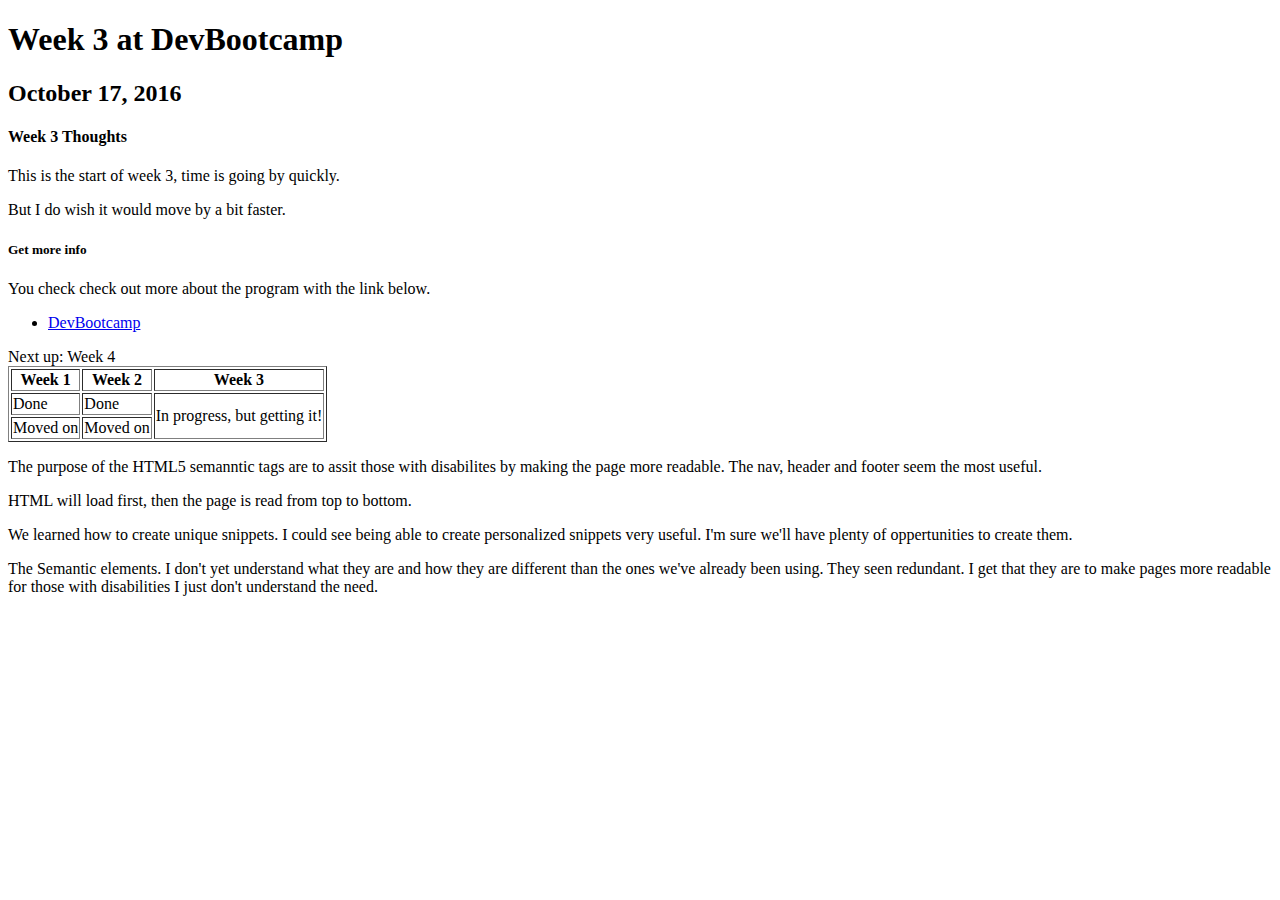
<file: html/gps/index.html>
<!DOCTYPE html>
<html>
<head>
	<title>Week 3</title>
</head>
<body>

<main>

<article>

	<header>
		<h1>Week 3 at DevBootcamp</h1>
	</header>
	<header>
		<h2>October 17, 2016</h2>
	</header>

	<section>
		<header>
			<h4>Week 3 Thoughts</h4>
		</header>
			<p>This is the start of week 3, time is going by quickly.</p>
			<aside>But I do wish it would move by a bit faster.</aside>
	</section>

	<article>
	<h5>Get more info</h5>
		<p>You check check out more about the program with the link below.</p>
		<nav>
			<ul>
				<li><a href="http://www.devbootcamp.com" target="_blank">DevBootcamp</a></li>
			</ul>
		</nav>
	</article>

</article>

<footer>Next up: Week 4</footer>

<table border="1">
	<tr>
		<th>Week 1</th>
		<th>Week 2</th>
		<th>Week 3</th>
	</tr>

	<tr>
		<td>Done</td>
		<td>Done</td>
		<td rowspan="2">In progress, but getting it!</td>
	</tr>

	<tr>
		<td>Moved on</td>
		<td>Moved on</td>
	</tr>
</table>

</main>

<p>The purpose of the HTML5 semanntic tags are to assit those with disabilites by making the page more readable. The nav, header and footer seem the most useful.</p>
<p>HTML will load first, then the page is read from top to bottom.</p>
<p>We learned how to create unique snippets. I could see being able to create personalized snippets very useful. I'm sure we'll have plenty of oppertunities to create them.</p>
<p>The Semantic elements. I don't yet understand what they are and how they are different than the ones we've already been using. They seen redundant. I get that they are to make pages more readable for those with disabilities I just don't understand the need.</p>

</body>
</html>
</file>
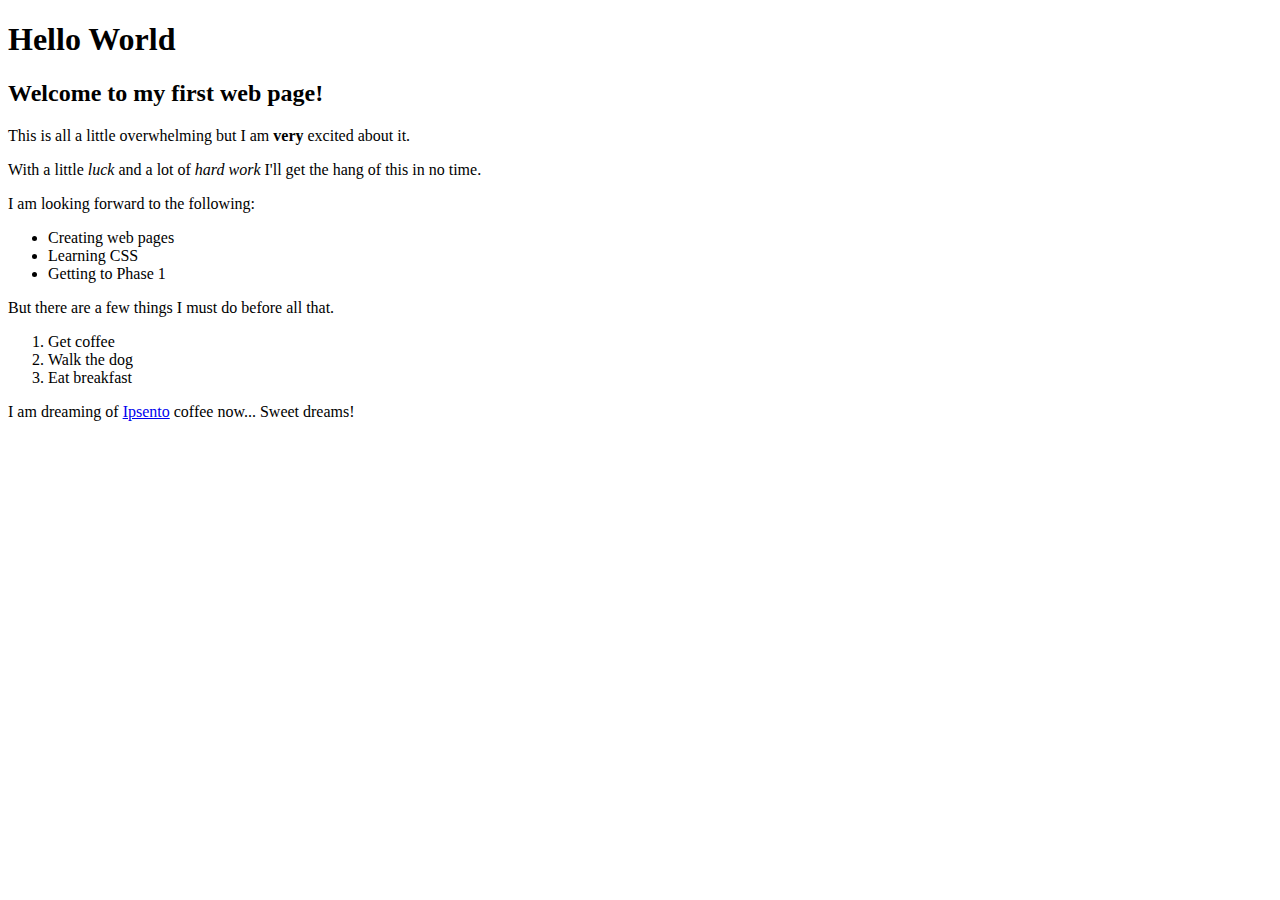
<file: html/web_basics/index.html>
<!DOCTYPE html>
<html>
<head>
	<title>Tove Learns Code</title>
</head>
<body>
	<h1>Hello World</h1>
	<h2>Welcome to my first web page!</h2>
	<p>This is all a little overwhelming but I am <strong>very</strong> excited about it.</p> 
	<p>With a little <em>luck</em> and a lot of <em>hard work</em> I'll get the hang of this in no time.</p>
	<p>I am looking forward to the following:</p>
	<ul>
		<li>Creating web pages</li>
		<li>Learning CSS</li>
		<li>Getting to Phase 1</li>
	</ul>
	<p>But there are a few things I must do before all that.</p>
	<ol>
		<li>Get coffee</li>
		<li>Walk the dog</li>
		<li>Eat breakfast</li>
	</ol>
	<p>I am dreaming of <a href="https://ipsento.com">Ipsento</a> coffee now... Sweet dreams!</p>
</body>
</html>
</file>
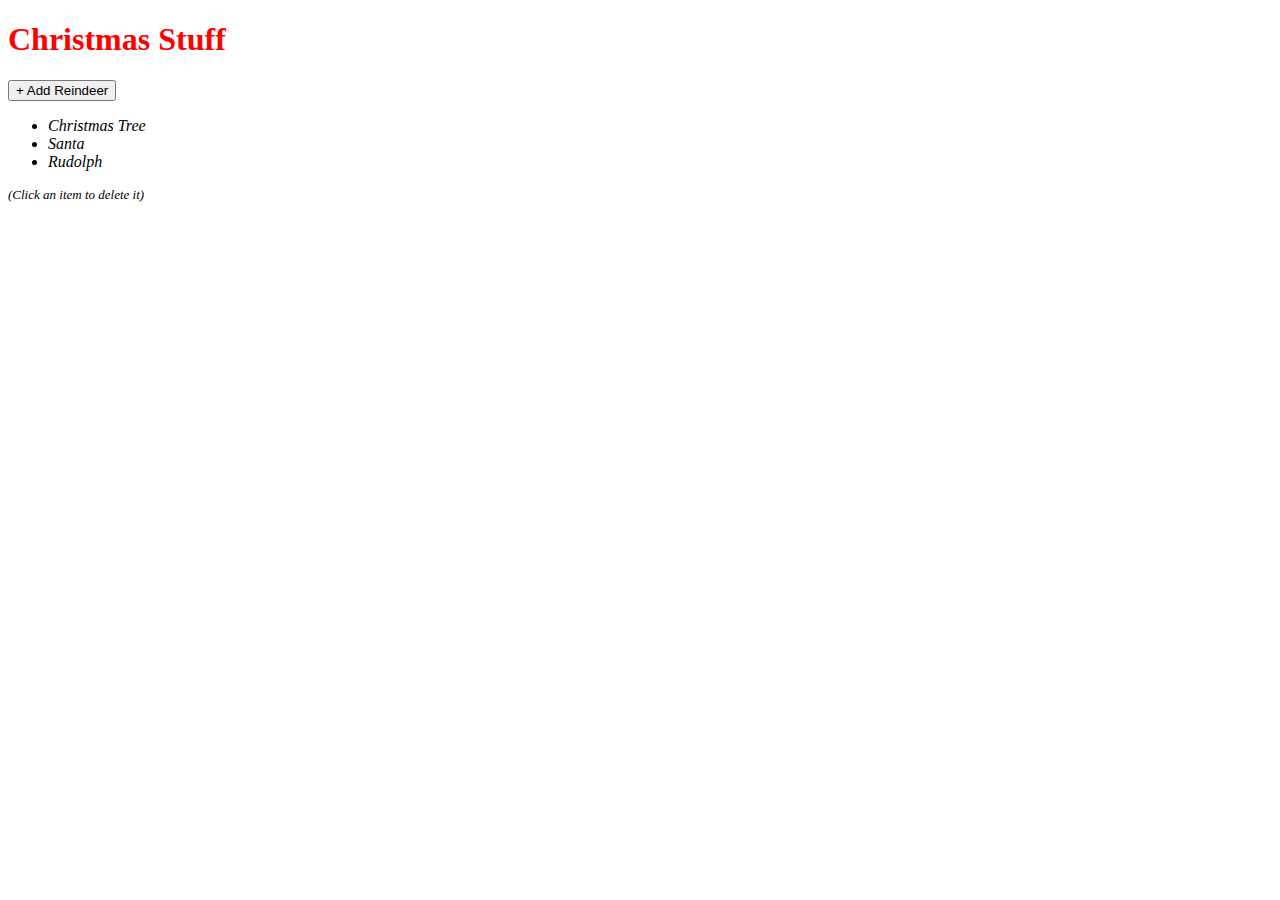
<file: web_dev/client_side_js/index.html>
<!DOCTYPE html>
<html lang="en">
<head>
    <title>Dynamic Pages with Javascript</title>
    <meta charset="UTF-8">
    <meta name="viewport" content="width=device-width, initial-scale=1">
    <!--<link href="css/style.css" rel="stylesheet">-->
    <style>
        p {
            font-style: italic;
            font-size: small;
        }
    </style>
</head>
<body>
<h1 id="christmas-title">Christmas Stuff</h1>
<button id="add-item">+ Add Reindeer</button>
<ul id="christmas-list">
    <li>Christmas Tree</li>
    <li>Santa</li>
    <li>Rudolph</li>
</ul>
<p>(Click an item to delete it)</p>
<script src="script.js"></script>
</body>
</html>
</file>
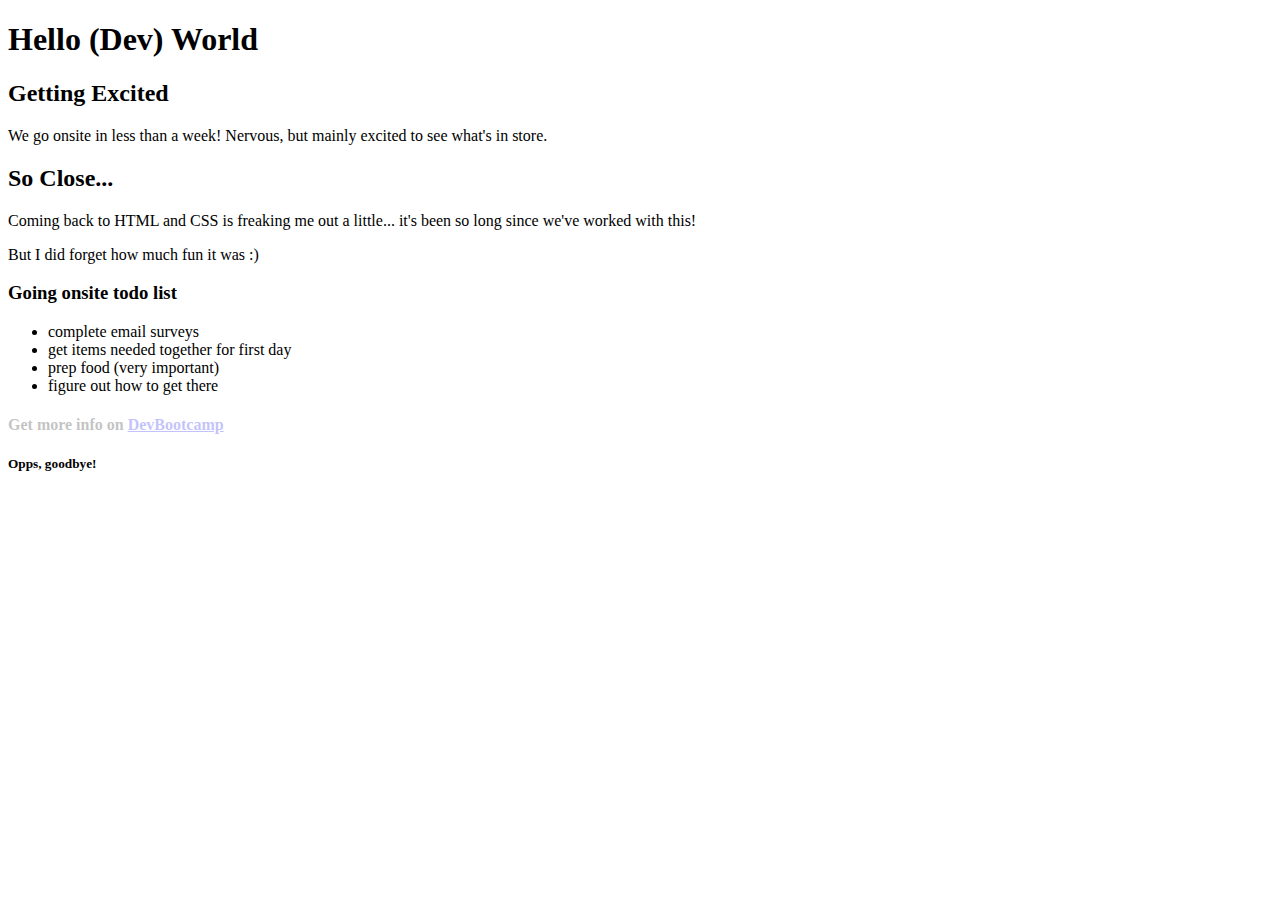
<file: web_dev/jquery/index.html>
<!DOCTYPE html>
<html>
<head>
  <title>Hello World</title>
</head>
<body>
  <h1 id="title">Hello (Dev) World</h1>

  <div class="part1">
    <h2 id="first_entry">Getting Excited</h2>
    <p>We go onsite in less than a week! Nervous, but mainly excited  to see what's in store.</p>
  </div>

  <div class="part2">
    <h2 id="second_entry">So Close...</h2>
    <p>Coming back to HTML and CSS is freaking me out a little...  it's been so long since we've worked with this!</p>
    <p>But I did forget how much fun it was :)</p>
  </div>

  <h3>Going onsite todo list</h3>
  <ul id="todo_list">
    <li id="num1" class="list-item">complete email surveys</li>
    <li id="num2" class="list-item">get items needed together for first day</li>
    <li id="num3" class="list-item">prep food (very important)</li>
    <li id="num4" class="list-item">figure out how to get there</li>
  </ul>

  <h4 id="link">Get more info on <a href="http://devbootcamp.com" target="_blank">DevBootcamp</a></h4>

  <h5 id="sign_off">Thanks for visiting!</h5>



<script type="jquery/script.js"></script>

<script src="https://ajax.googleapis.com/ajax/libs/jquery/3.1.1/jquery.min.js"></script>

<script>
 $(function() {

  $('#link').fadeToggle(1000).fadeToggle(1000).fadeToggle(1000).fadeToggle(1000);

  $('#sign_off').html('Opps, goodbye!');

  $('#first_entry').on('click', function() {
    $('#first_entry').fadeTo('slow', 0.1);
  });

  $('.part2').on('click', function() {
    $(this).fadeTo('slow', 0.1);
  });

  var addition = "DONE!"

  $('.list-item').hover(function() {
    $(this).fadeToggle(600);
    $(this).html(addition);
  });

 });

</script>


</body>
</html>
</file>
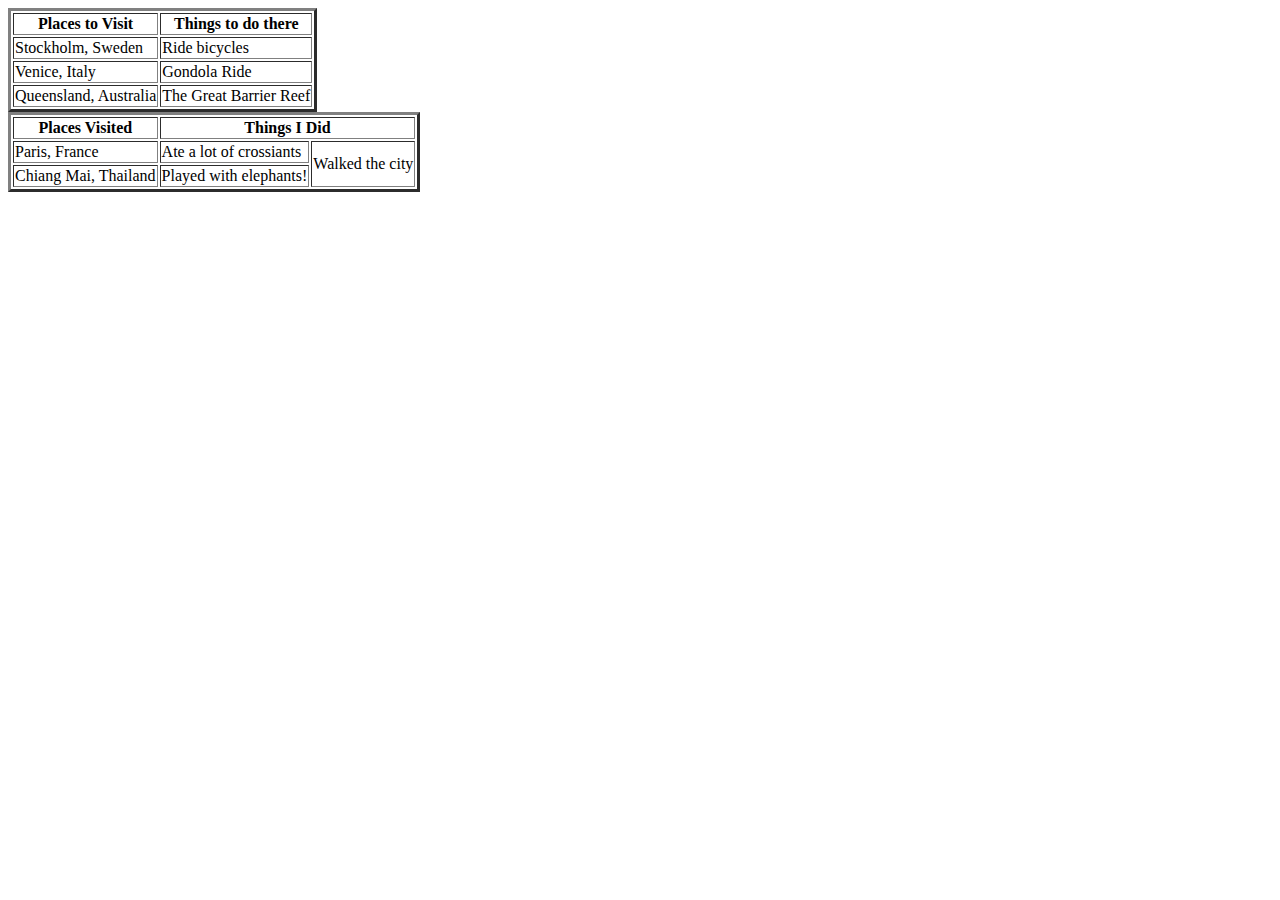
<file: html/table-practice.html>
<!DOCTYPE html>
<html>
<head>
	<title>Travel Places</title>
</head>
<body>
<table border="3">
	<tr>
		<th>Places to Visit</th>
		<th>Things to do there</th>
	</tr>
	<tr>
		<td>Stockholm, Sweden</td>
		<td>Ride bicycles</td>
	</tr>
	<tr>
		<td>Venice, Italy</td>
		<td>Gondola Ride</td>
	</tr>
	<tr>
		<td>Queensland, Australia</td>
		<td>The Great Barrier Reef</td>
	</tr>
</table>
<table border="3">
	<tr>
		<th>Places Visited</th>
		<th colspan="2">Things I Did</th>
	</tr>
	<tr>
		<td>Paris, France</td>
		<td>Ate a lot of crossiants</td>
		<td rowspan="2">Walked the city</td>
	</tr>
	<tr>
		<td>Chiang Mai, Thailand</td>
		<td>Played with elephants!</td>
	</tr>
</table>
</body>
</html>
</file>
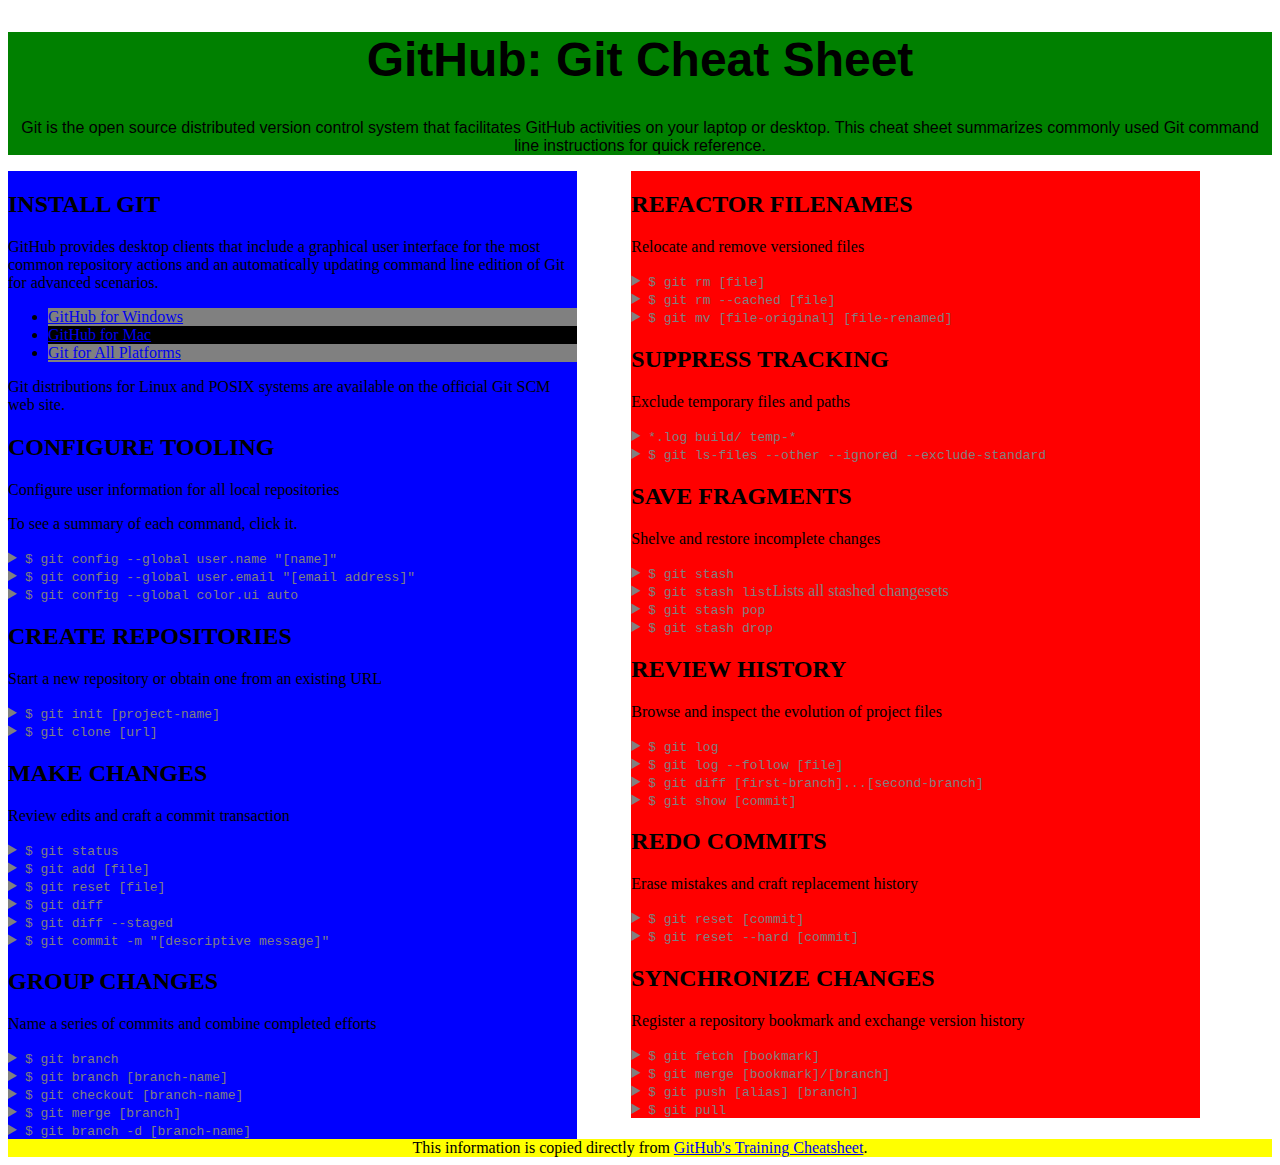
<file: css/gps/gps2-1.html>
<!--
Write your names here:
1.Tove
2.Eric
We spent [#] hours on this challenge.
1
-->

<!-- Overall, I feel pretty good with CSS. I started week 3 doubting myself but I feel confident with it, especissaly on this GPS. When first working in CSS I think I was overwhelmed with all the different elements and when and how they should be used. But after working in it a bit I now understand that I will never have all of them memorized and I just have to take the chappenges on a case-by-case basis. Having the refrence sheets are really helpful and I am deeing how google everything is so useful when I'm not sure. I was excited that I didn't really need to look up much for this challenge though. Together, Eric and I could figure out what was needed to get the outcome we were looking for. -->

<!-- This challenge uses HTML5 syntax that may not be available in all browsers (It works in Chrome and Safari, from my testing. (<details> and<summary>). -->

<!DOCTYPE html>
<html lang="en">
  <head>
    <meta charset="UTF-8">
    <link rel="stylesheet" href="#">  <!-- Insert a link to the stylesheet here -->
    <title>Git Cheat Sheet</title>
    <link rel="stylesheet" type="text/css" href="gps2-1.css">
  </head>

  <body>
    <header>
      <h1>GitHub: Git Cheat Sheet</h1>
      <p>Git is the open source distributed version control system that
        facilitates GitHub activities on your laptop or desktop.
        This cheat sheet summarizes commonly used Git command line
        instructions for quick reference.</p>
    </header>

    <section class="column-1">
      <article>
        <h2>INSTALL GIT</h2>
        <p>GitHub provides desktop clients that include a graphical user
        interface for the most common repository actions and an automatically
        updating command line edition of Git for advanced scenarios.</p>
        <ul>
          <li><a href="https://windows.github.com">GitHub for Windows</a></li>
          <li><a href="https://mac.github.com">GitHub for Mac</a></li>
          <li><a href="http://git-scm.com">Git for All Platforms</a></li>
        </ul>

        Git distributions for Linux and POSIX systems are available on the
        official Git SCM web site.
      </article>

      <article>
        <h2>CONFIGURE TOOLING</h2>
        <p>Configure user information for all local repositories</p>
        <p> To see a summary of each command, click it.</p>

        <details>
          <summary><code>$ git config --global user.name "[name]"</code></summary>
          <p>Sets the name you want attached to your commit transactions</p>
        </details>

        <details>
          <summary><code>$ git config --global user.email "[email address]"</code></summary>
          <p>Sets the email you want atached to your commit transactions</p>
        </details>

        <details>
          <summary><code>$ git config --global color.ui auto</code></summary>
          <p>Enables helpful colorization of command line output</p>
        </details>
      </article>

      <article>
        <h2>CREATE REPOSITORIES</h2>
        <p>Start a new repository or obtain one from an existing URL</p>

        <details>
          <summary><code>$ git init [project-name]</code></summary>
          <p>Creates a new local repository with the specified name</p>
        </details>

        <details>
          <summary><code>$ git clone [url]</code></summary>
          <p>Downloads a project and its entire version history</p>
        </details>
      </article>

      <article>
        <h2>MAKE CHANGES</h2>
        <p>Review edits and craft a commit transaction</p>

        <details>
          <summary><code>$ git status</code></summary>
          <p>Lists all new or modified files to be committed</p>
        </details>

        <details>
          <summary><code>$ git add [file]</code></summary>
          <p>Snapshots the file in preparation for versioning</p>
        </details>

        <details>
          <summary><code>$ git reset [file]</code></summary>
          <p>Unstages the file, but preserve its contents</p>
        </details>

        <details>
          <summary><code>$ git diff</code></summary>
          <p>Shows file differences not yet staged</p>
        </details>

        <details>
          <summary><code>$ git diff --staged</code></summary>
          <p>Shows file differences between staging and the last file version</p>
        </details>

        <details>
          <summary><code>$ git commit -m "[descriptive message]"</code></summary>
          <p>Records file snapshots permanently in version history</p>
        </details>
      </article>

      <article>
        <h2>GROUP CHANGES</h2>
        <p>Name a series of commits and combine completed efforts</p>

        <details>
          <summary><code>$ git branch</code></summary>
          <p>Lists all local branches in the current repository</p>
        </details>

        <details>
          <summary><code>$ git branch [branch-name]</code></summary>
          <p>Creates a new branch</p>
        </details>

        <details>
          <summary><code>$ git checkout [branch-name]</code></summary>
          <p>Switches to the specified branch and updates the working directory</p>
        </details>

        <details>
          <summary><code>$ git merge [branch]</code></summary>
          <p>Combines the specified branch’s history into the current branch</p>
        </details>

        <details>
          <summary><code>$ git branch -d [branch-name]</code></summary>
          <p>Deletes the specified branch</p>
        </details>
      </article>
    </section>

    <section class="column-2">
      <article>
        <h2>REFACTOR FILENAMES</h2>
        <p>Relocate and remove versioned files</p>

        <details>
          <summary><code>$ git rm [file]</code></summary>
          <p>Deletes the file from the working directory and stages the deletion</p>
        </details>

        <details>
          <summary><code>$ git rm --cached [file]</code></summary>
          <p>Removes the file from version control but preserves the file locally</p>
        </details>

        <details>
          <summary><code>$ git mv [file-original] [file-renamed]</code></summary>
          <p>Changes the file name and prepares it for commit</p>
        </details>
      </article>

      <article>
        <h2>SUPPRESS TRACKING</h2>
        <p>Exclude temporary files and paths</p>

        <details>
          <summary><code>*.log
                    build/
                    temp-*
          </code></summary>
          <p>A text file named .gitignore suppresses accidental versioning of files and paths matching the specified paterns</p>
        </details>

        <details>
          <summary><code>$ git ls-files --other --ignored --exclude-standard</code></summary>
          <p>Lists all ignored files in this project</p>
        </details>
      </article>

      <article>
        <h2>SAVE FRAGMENTS</h2>
        <p>Shelve and restore incomplete changes</p>

        <details>
          <summary><code>$ git stash</code></summary>
          <p>Temporarily stores all modified tracked files</p>
        </details>

        <details>
          <summary><code>$ git stash list</code>Lists all stashed changesets</summary>
          <p></p>
        </details>

        <details>
          <summary><code>$ git stash pop</code></summary>
          <p>Restores the most recently stashed files</p>
        </details>

        <details>
          <summary><code>$ git stash drop</code></summary>
          <p>Discards the most recently stashed changeset</p>
        </details>

      </article>

      <article>
        <h2>REVIEW HISTORY</h2>
        <p>Browse and inspect the evolution of project files</p>

        <details>
          <summary><code>$ git log</code></summary>
          <p>Lists version history for the current branch</p>
        </details>

        <details>
          <summary><code>$ git log --follow [file]</code></summary>
          <p>Lists version history for a file, including renames</p>
        </details>

        <details>
          <summary><code>$ git diff [first-branch]...[second-branch]</code></summary>
          <p>Shows content differences between two branches</p>
        </details>

        <details>
          <summary><code>$ git show [commit]</code></summary>
          <p>Outputs metadata and content changes of the specified commit</p>
        </details>
      </article>

      <article>
        <h2>REDO COMMITS</h2>
        <p>Erase mistakes and craft replacement history</p>

        <details>
          <summary><code>$ git reset [commit]</code></summary>
          <p>Undoes all commits after [commit], preserving changes locally</p>
        </details>

        <details>
          <summary><code>$ git reset --hard [commit]</code></summary>
          <p>Discards all history and changes back to the specified commit</p>
        </details>
      </article>

      <article>
        <h2>SYNCHRONIZE CHANGES</h2>
        <p>Register a repository bookmark and exchange version history</p>

        <details>
          <summary><code>$ git fetch [bookmark]</code></summary>
          <p>Downloads all history from the repository bookmark</p>
        </details>

        <details>
          <summary><code>$ git merge [bookmark]/[branch]</code></summary>
          <p>Combines bookmark’s branch into current local branch</p>
        </details>

        <details>
          <summary><code>$ git push [alias] [branch]</code></summary>
          <p>Uploads all local branch commits to GitHub</p>
        </details>

        <details>
          <summary><code>$ git pull</code></summary>
          <p>Downloads bookmark history and incorporates changes</p>
        </details>
      </article>
    </section>

    <footer>
      This information is copied directly from <a href="https://training.github.com/kit/downloads/github-git-cheat-sheet.pdf">GitHub's Training Cheatsheet</a>.
    </footer>
  <!-- Add your reflection here as a comment. -->
  </body>
</html>
</file>
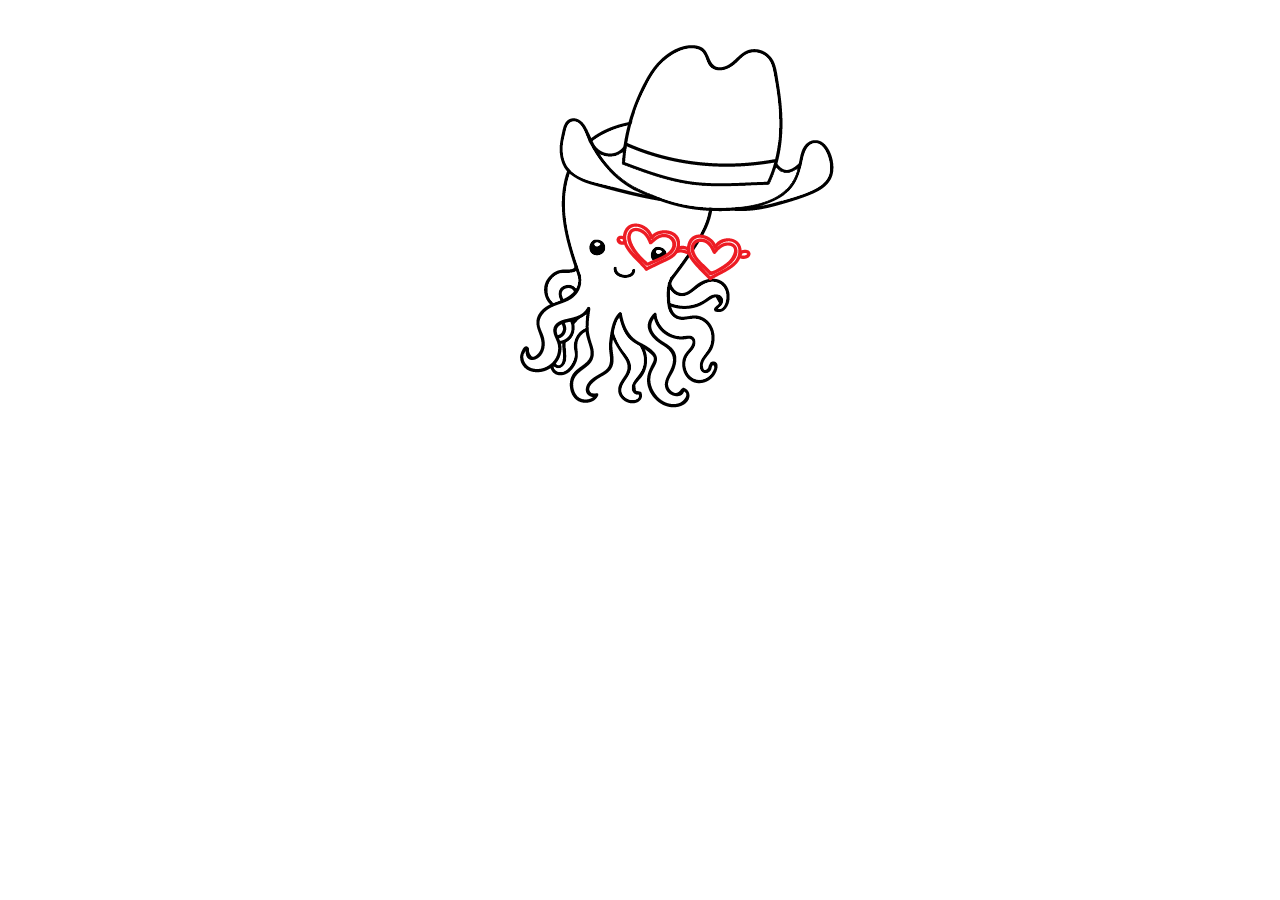
<file: css/positioning/fancy-octopus.html>
<!DOCTYPE html>
<html>
<head>
	<title>Fancy Octopus</title>

<link rel="stylesheet" type="text/css" href="octopus.css">
</head>
<body>

<img src="images/octopus.png" id="octopus" />
<img src="images/glasses.png" id="glasses" />
<img src="images/hat.png" id="hat" />

</body>
</html>
</file>
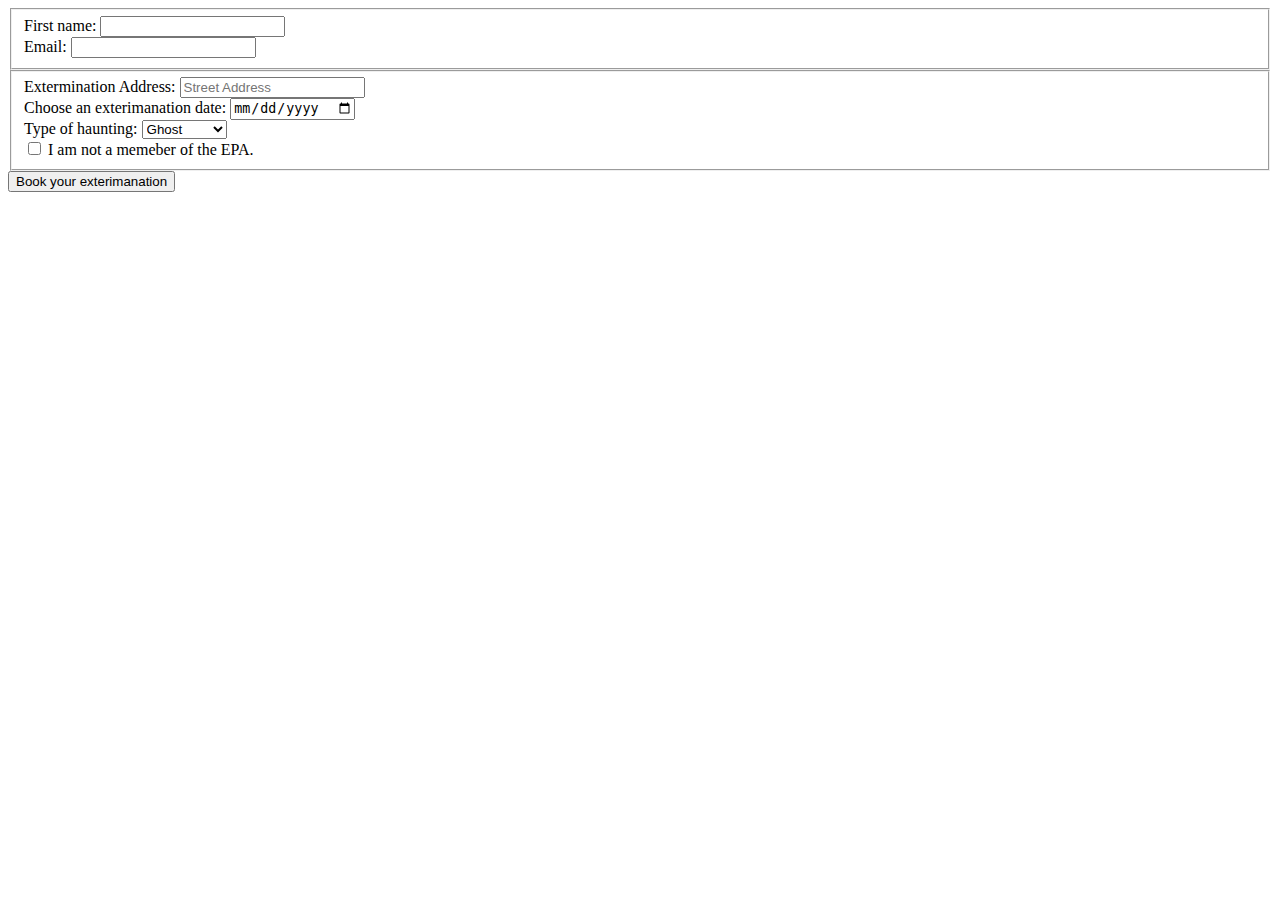
<file: html/forms/2.4_forms_pairing/html/forms/practice-form.html>
<!DOCTYPE html>
<html>
<head>
	<title>Ghost Busting Form</title>
</head>
<body>
<form name="Ghost Busters" action="success.html" method="post">
  <fieldset>
    <div>
      <label>First name:</label>
      <input type="text" name="firstname">
    </div>

    <div>
      <label>Email:</label>
      <input type="email" name="email">
    </div>
  </fieldset>

  <fieldset>
    <div>
      <label>Extermination Address:</label>
      <input type="text" name="address" placeholder="Street Address">
    </div>

    <div>    
      <label>Choose an exterimanation date:</label>
      <input type="date" name="date">
    </div>

    <div>
      <label>Type of haunting:</label>
      <select name="haunting">
        <option value="haunting">Ghost</option>
        <option value="haunting">Poltergeist</option>
        <option value="haunting">Ghoul</option>
      </select>
    </div>

    <div>
      <input type="checkbox" name="cb-agree" value="agree">
      I am not a memeber of the EPA.
    </div>
  </fieldset>
  
  <button type="submit">Book your exterimanation</button>
</form>

</body>
</html>
</file>
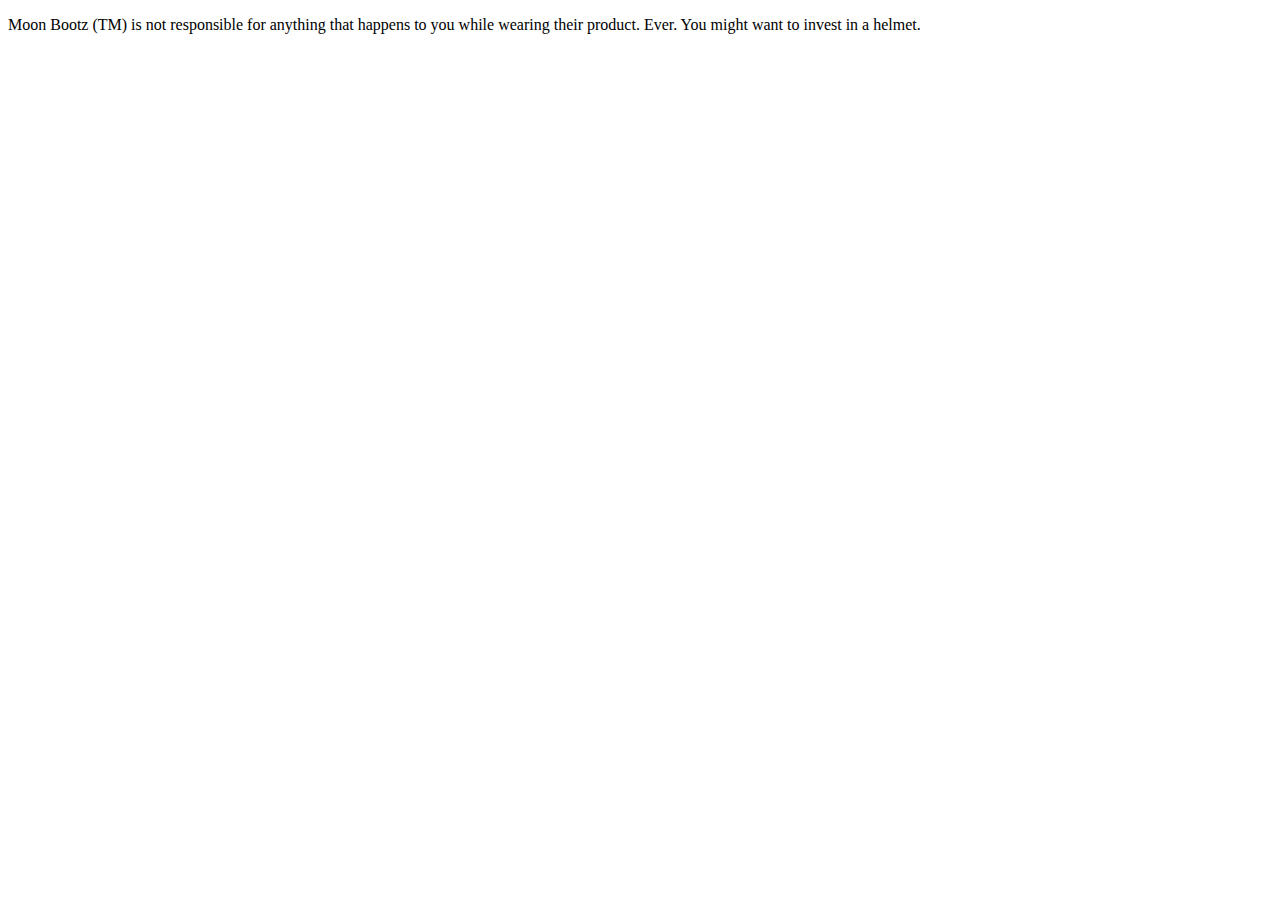
<file: html/forms/2.4_forms_pairing/html/moon_bootz/legal/waiver.html>
<!DOCTYPE html>
<html>
<head>
  <title>Legal Waiver</title>
</head>
<body>
  <p>Moon Bootz (TM) is not responsible for anything that happens to you while wearing their product. Ever. You might want to invest in a helmet.</p>
</body>
</html>
</file>
<file: css/gps/gps2-1.css>
h1 {
	font-size: 3em;
}

header {
	background-color: green;
	text-align: center;
	font-family: helvetica, sans-serif;
}

.column-1 {
	background-color: blue;
	display: inline-block;
	width: 45%;
	margin-right: 2%;
}

.column-2 {
	background-color: red;
	display: inline-block;
	width: 45%;
	margin-left: 2%;
	vertical-align: top;
}

li:nth-child(odd){
	background-color: gray;
}

li:nth-child(even){
	background-color: black;
}

summary {
	color: gray; 
}

footer {
	background-color: yellow;
	text-align: center;
}
</file>
<file: css/positioning/octopus.css>
#octopus {
	position: absolute;
	margin-left: 40%;
	top: 120px;
	z-index: 0;
}

#glasses {
	position: absolute;
	top: 223px;
	left: 616px;
	z-index: 1;
}

#hat {
	position: absolute;
	top: 45px;
	left: 559px;
	z-index: 1;
}
</file>
